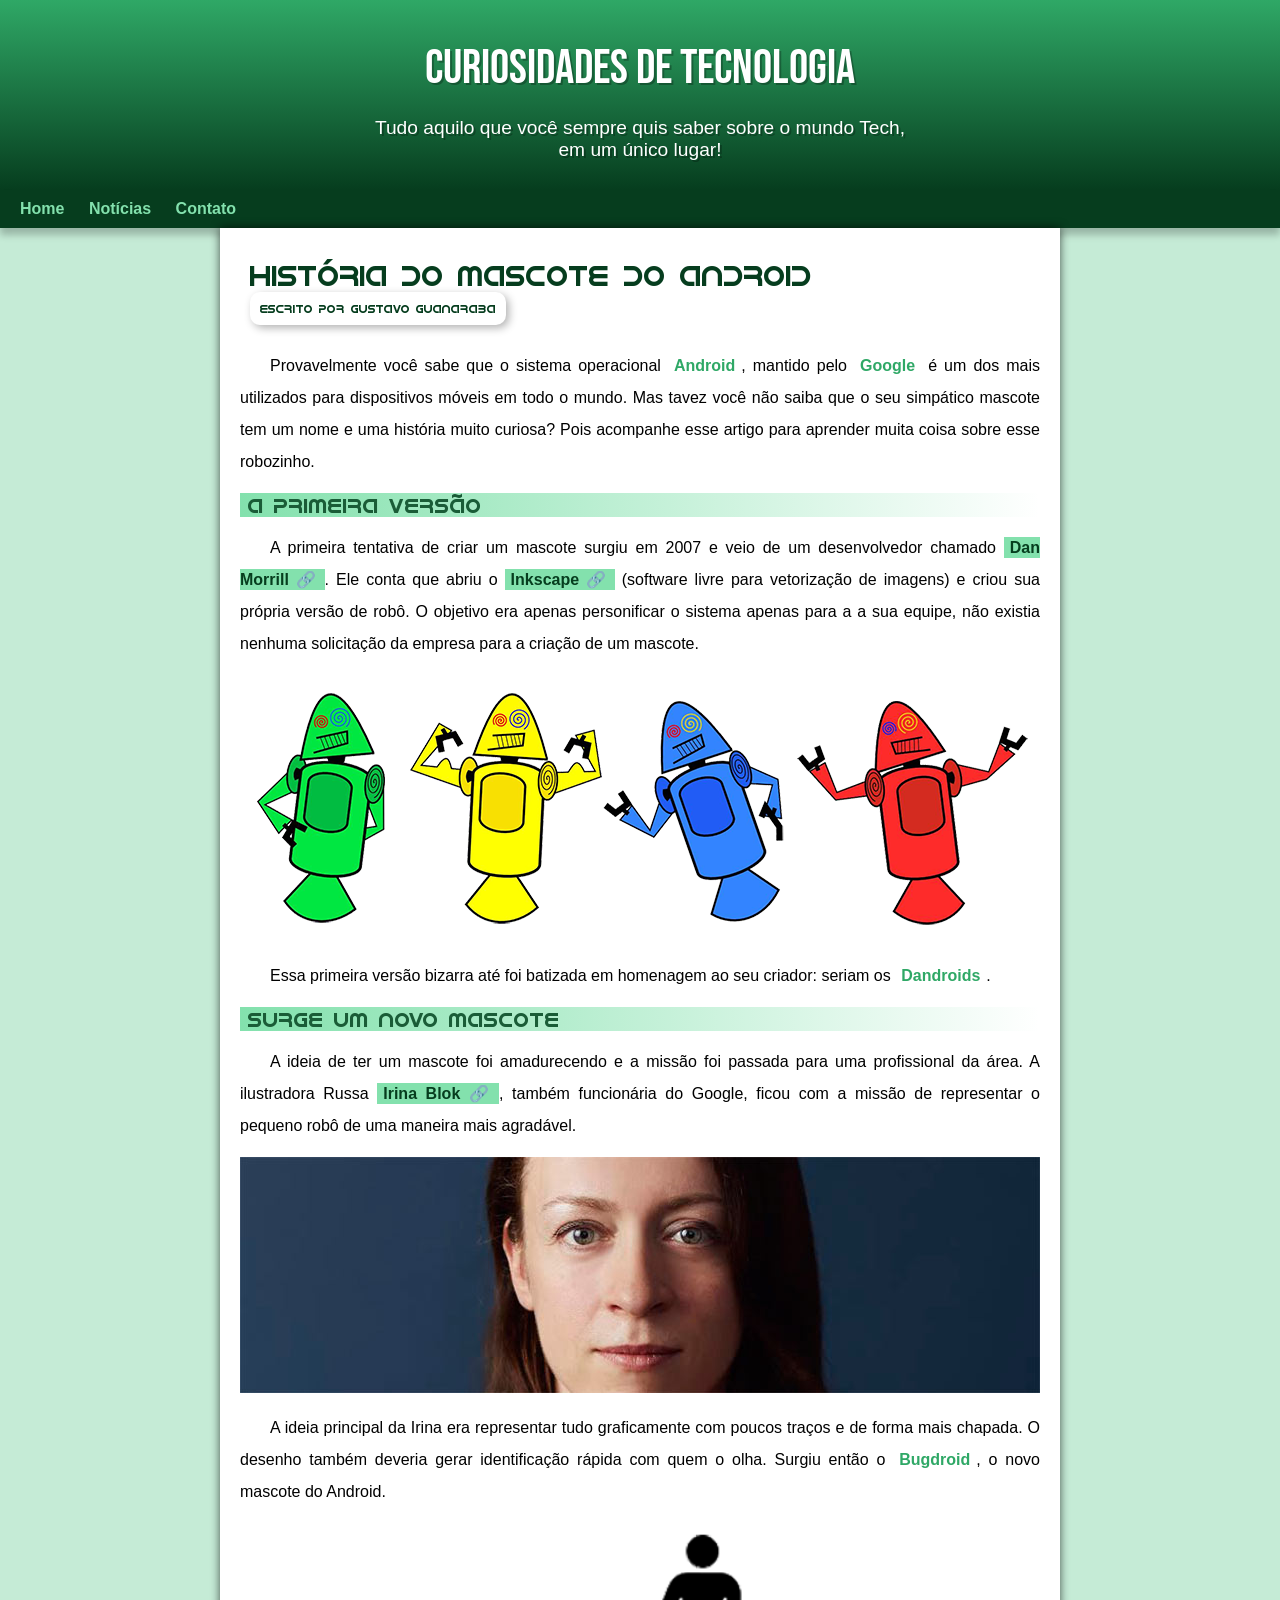
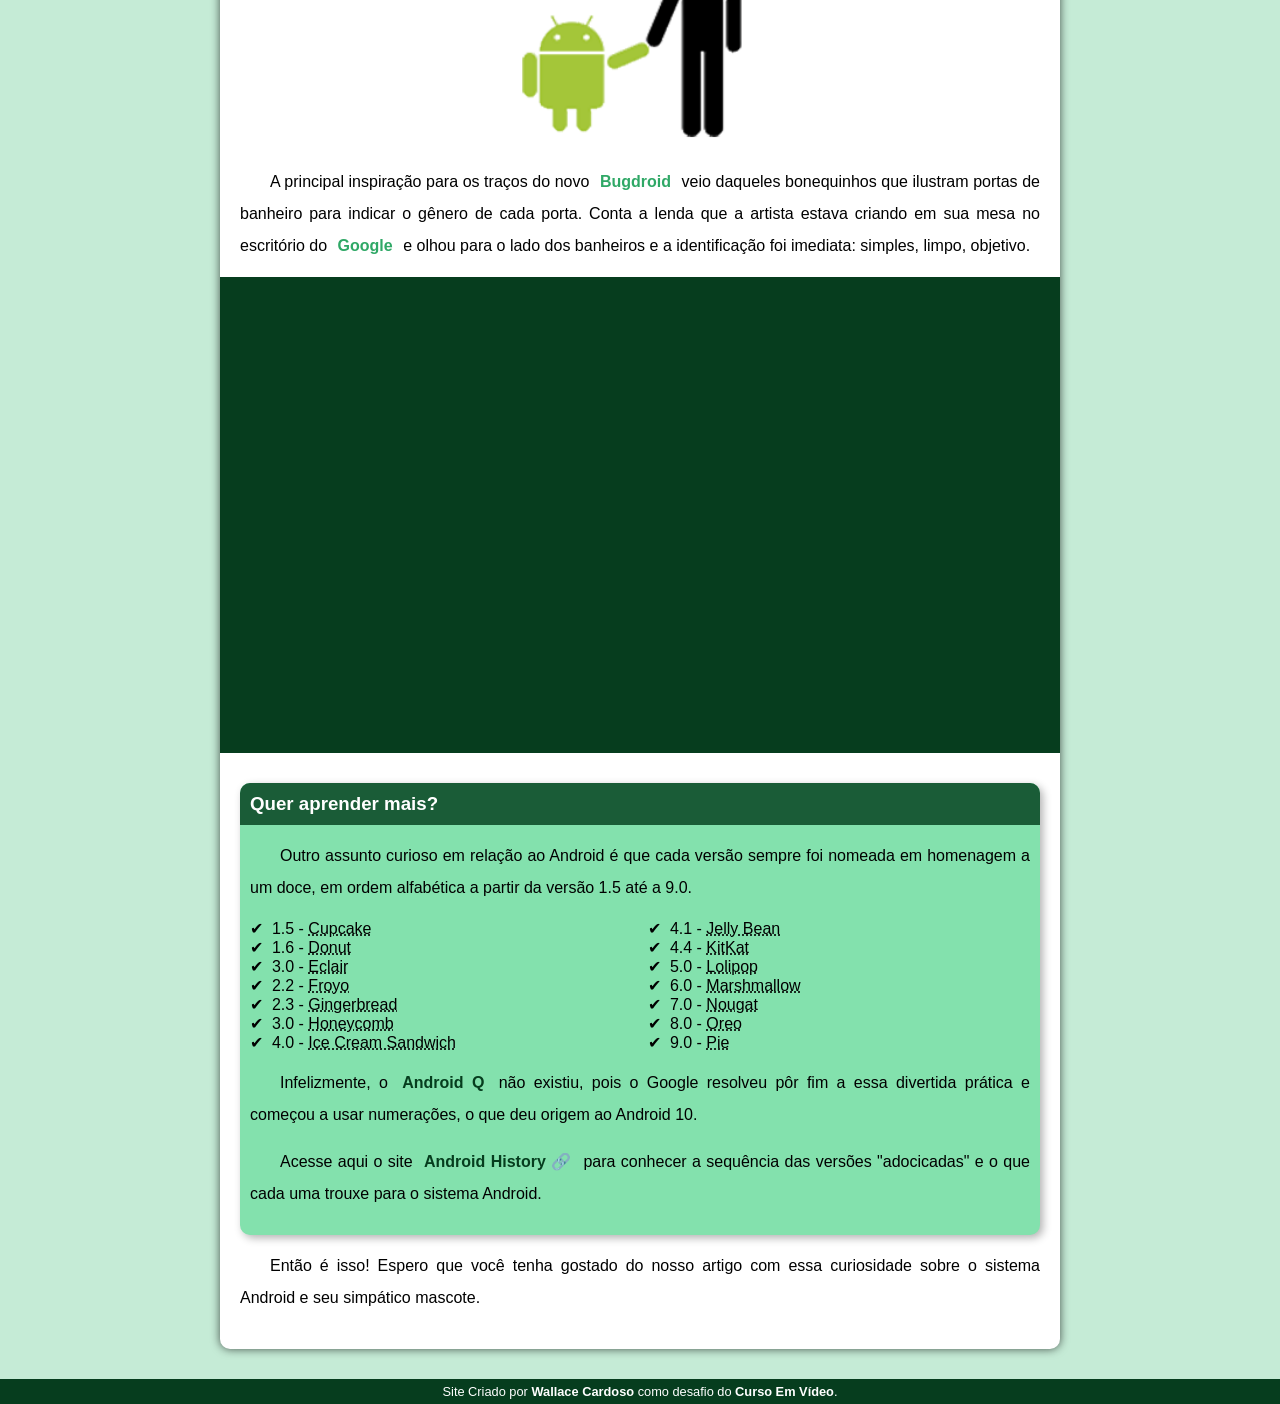
<file: index.html>
<!DOCTYPE html>
<html lang="pt-br">
<head>
    <meta charset="UTF-8">
    <meta http-equiv="X-UA-Compatible" content="IE=edge">
    <meta name="viewport" content="width=device-width, initial-scale=1.0">
    <title>Android Site</title>
    <link rel="shortcut icon" href="imagens/favicon.ico" type="image/x-icon">
    <link rel="stylesheet" href="estilo/style.css">
</head>
<body>
    <header>
        <h1>Curiosidades de Tecnologia</h1>
        <p>Tudo aquilo que você sempre quis saber sobre o mundo Tech, em um único lugar!</p>
    </header>
    <nav>
        <a href="#">Home</a>
        <a href="#">Notícias</a>
        <a href="#">Contato</a>
    </nav>
    <main>
        <article>
            <h1>História do Mascote do Android
                <aside>Escrito por Gustavo Guanaraba</aside>
            </h1>
            
            <p>Provavelmente você sabe que o sistema operacional <strong>Android</strong>, mantido pelo <strong>Google</strong> é um dos mais utilizados para dispositivos móveis em todo o mundo. Mas tavez você não saiba que o seu simpático mascote tem um nome e uma história muito curiosa? Pois acompanhe esse artigo para aprender muita coisa sobre esse robozinho.</p>
            
            <h2>A primeira versão
                
            </h2>
            
            <p>A primeira tentativa de criar um mascote surgiu em 2007 e veio de um desenvolvedor chamado <a href="https://androidcommunity.com/dan-morrill-shows-us-the-android-mascot-that-almost-was-20130103/" target="_blank" rel=" external" class="externo">Dan Morrill</a>. Ele conta que abriu o <a href="https://inkscape.org/pt-br/" target="_blank" rel="external" class="externo">Inkscape</a> (software livre para vetorização de imagens) e criou sua própria versão de robô. O objetivo era apenas personificar o sistema apenas para a a sua equipe, não existia nenhuma solicitação da empresa para a criação de um mascote.</p>
            
            <picture>
                <source media="(max-width: 670px )" srcset="imagens/dan-droids-pq.png">
                <img src="imagens/dan-droids.png" alt="Primeiro mascote do android">
            </picture>
            
            <p>Essa primeira versão bizarra até foi batizada em homenagem ao seu criador: seriam os <strong>Dandroids</strong>.</p>
            
            <h2>Surge um novo mascote</h2>
            
            <p>A ideia de ter um mascote foi amadurecendo e a missão foi passada para uma profissional da área. A ilustradora Russa <a href="https://www.irinablok.com/android" target="_blank" rel="external" class="externo">Irina Blok</a>, também funcionária do Google, ficou com a missão de representar o pequeno robô de uma maneira mais agradável.</p>
            
            <picture>
                <source media="(max-width: 670px )" srcset="imagens/irina-blok-pq.jpg">
                <img src="imagens/irina-blok.jpg" alt="Irina Blok, criadora do Bugdroid">
            </picture>
            
            <p>A ideia principal da Irina era representar tudo graficamente com poucos traços e de forma mais chapada. O desenho também deveria gerar identificação rápida com quem o olha. Surgiu então o <strong>Bugdroid</strong>, o novo mascote do Android.</p>
            
            <img src="imagens/bugdroid.png" class= "pequena" alt="Bugdroid">
            
            <p>A principal inspiração para os traços do novo <strong>Bugdroid</strong> veio daqueles bonequinhos que ilustram portas de banheiro para indicar o gênero de cada porta. Conta a lenda que a artista estava criando em sua mesa no escritório do <strong>Google</strong> e olhou para o lado dos banheiros e a identificação foi imediata: simples, limpo, objetivo.</p>
            
            <div class="video">
                <iframe width="560" height="315" src="https://www.youtube.com/embed/l2UDgpLz20M" title="YouTube video player" frameborder="0" allow="accelerometer; autoplay; clipboard-write; encrypted-media; gyroscope; picture-in-picture" allowfullscreen></iframe>
            </div>
             
            <aside>
                <h3>Quer aprender mais?</h3>
                
                <p>Outro assunto curioso em relação ao Android é que cada versão sempre foi nomeada em homenagem a um doce, em ordem alfabética a partir da versão 1.5 até a 9.0.</p>
                
                <ul>
                    <li>1.5 - <abbr title="Bolo de Copo">Cupcake</abbr></li>
                    <li>1.6 - <abbr title="Rosquinha">Donut</abbr></li>
                    <li>3.0 - <abbr title="Bomba">Eclair</abbr></li>
                    <li>2.2 - <abbr title="Iogurte Congelado">Froyo</abbr></li>
                    <li>2.3 - <abbr title="Biscoito de Gengibre">Gingerbread</abbr></li>
                    <li>3.0 - <abbr title="Favo de Mel">Honeycomb</abbr></li>
                    <li>4.0 - <abbr title="Sanduíche de Sorvete">Ice Cream Sandwich</abbr></li>
                    <li>4.1 - <abbr title="Jujuba">Jelly Bean</abbr></li>
                    <li>4.4 - <abbr title="KitKat">KitKat</abbr></li>
                    <li>5.0 - <abbr title="Pirulito">Lolipop</abbr></li>
                    <li>6.0 - <abbr title="Marshmallow">Marshmallow</abbr></li>
                    <li>7.0 - <abbr title="Torrone">Nougat</abbr></li>
                    <li>8.0 - <abbr title="Oreo">Oreo</abbr></li>
                    <li>9.0 - <abbr title="Torta">Pie</abbr></li>
                </ul>
                
                <p>Infelizmente, o <strong>Android Q</strong> não existiu, pois o Google resolveu pôr fim a essa divertida prática e começou a usar numerações, o que deu origem ao Android 10.</p>
                
                <p>Acesse aqui o site <a href="https://www.android.com/intl/en_uk/history" target="_blank" rel="external" class="externo">Android History</a> para conhecer a sequência das versões "adocicadas" e o que cada uma trouxe para o sistema Android.</p>
            </aside>
            
            
            <p>Então é isso! Espero que você tenha gostado do nosso artigo com essa curiosidade sobre o sistema Android e seu simpático mascote.</p>
        </article>
    </main>

    <footer> 
        <p>Site Criado por <a href="https://github.com/wallacecardoso" target="_blank
            " rel="dofollow">Wallace Cardoso</a> como desafio do <a href="https://www.cursoemvideo.com/cursos/" target="_blank" rel="external">Curso Em Vídeo</a>.</p>
        
    </footer>
</body>
</html>
</file>
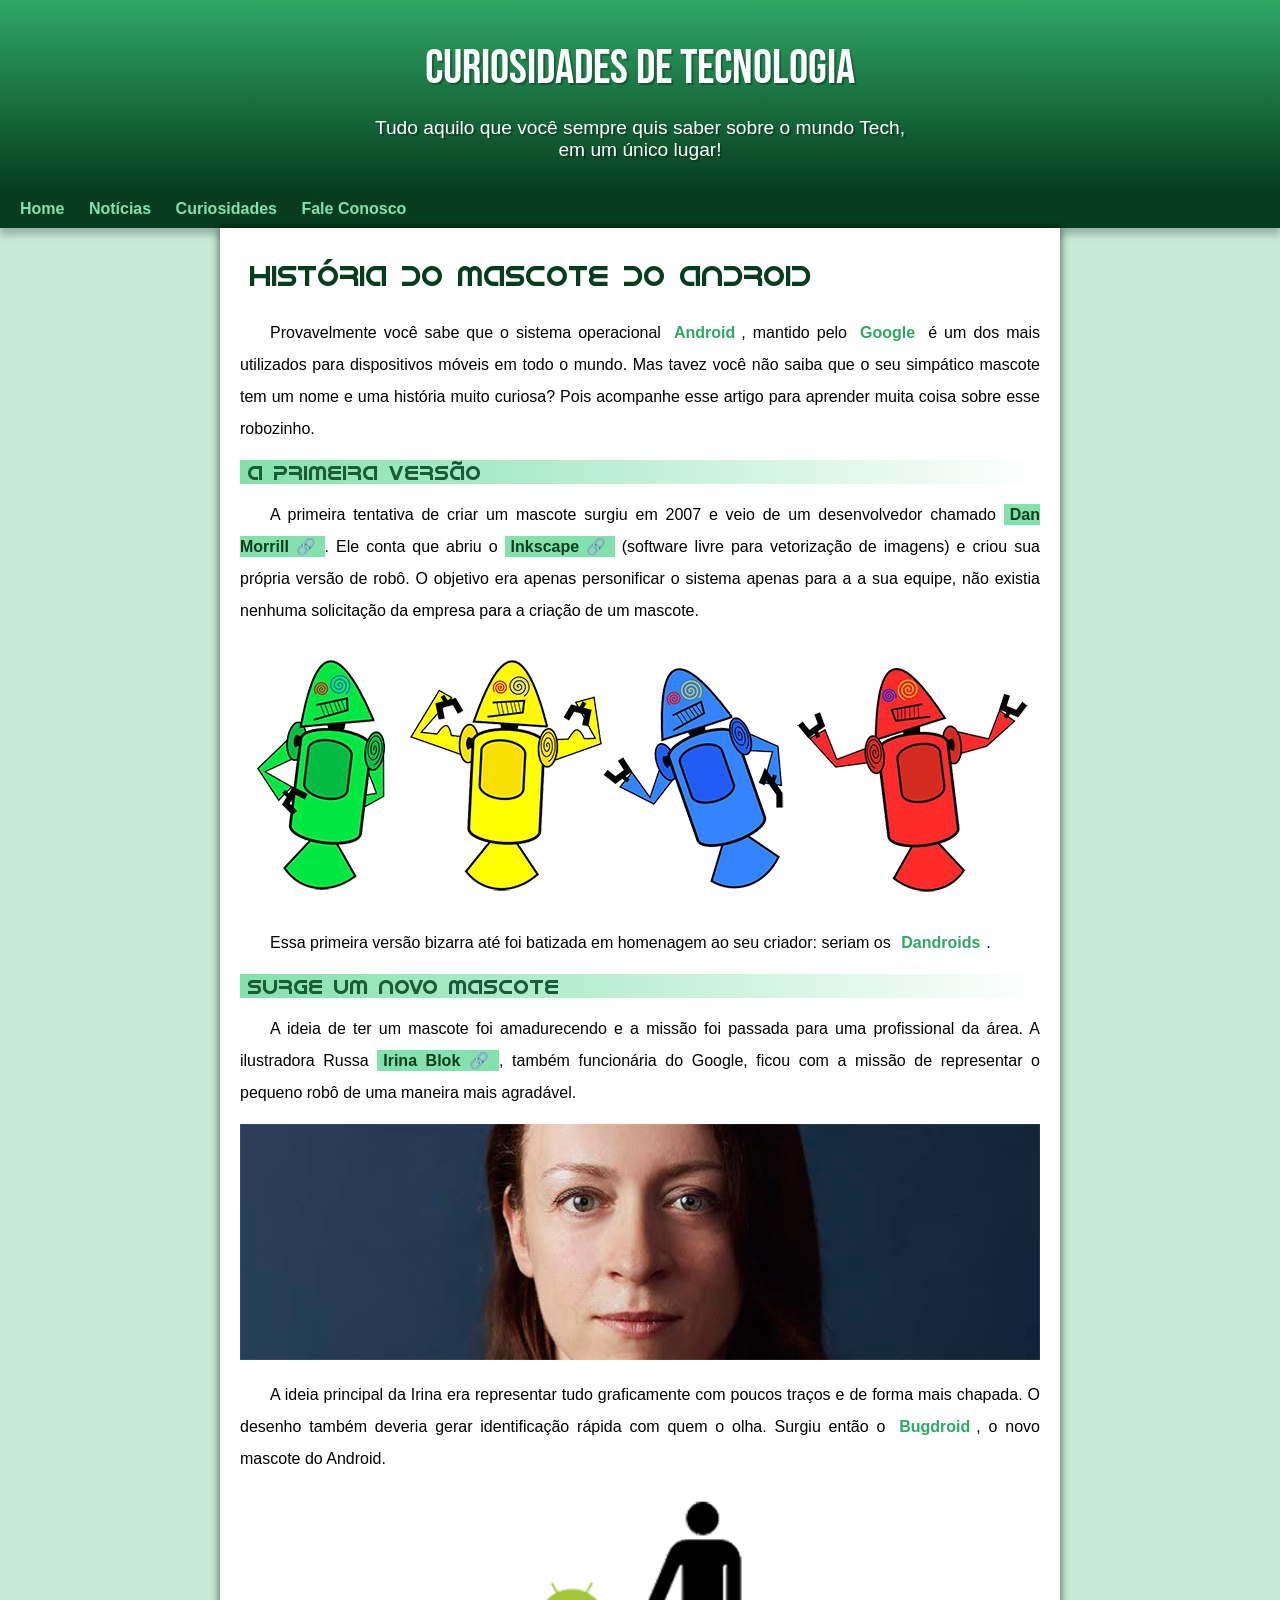
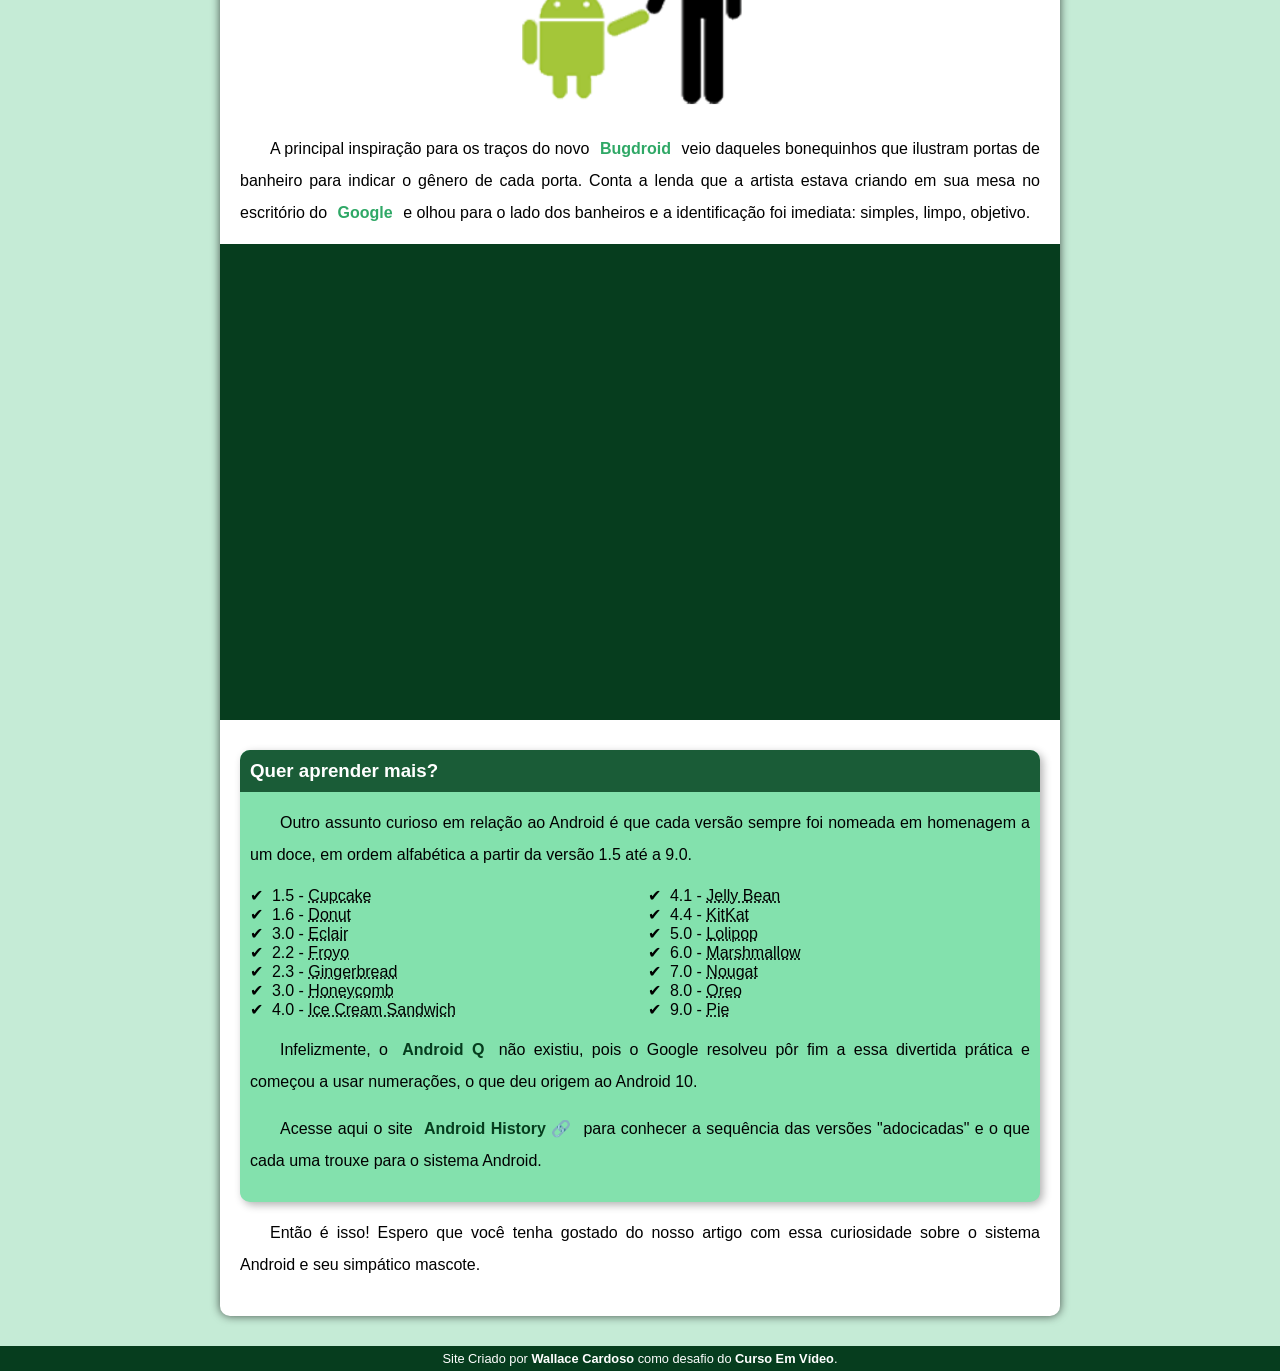
<file: android.html>
<!DOCTYPE html>
<html lang="pt-br">
<head>
    <meta charset="UTF-8">
    <meta http-equiv="X-UA-Compatible" content="IE=edge">
    <meta name="viewport" content="width=device-width, initial-scale=1.0">
    <title>Android Site</title>
    <link rel="shortcut icon" href="imagens/favicon.ico" type="image/x-icon">
    <link rel="stylesheet" href="estilo/style.css">
</head>
<body>
    <header>
        <h1>Curiosidades de Tecnologia</h1>
        <p>Tudo aquilo que você sempre quis saber sobre o mundo Tech, em um único lugar!</p>
    </header>
    <nav>
        <a href="#">Home</a>
        <a href="#">Notícias</a>
        <a href="#">Curiosidades</a>
        <a href="#">Fale Conosco</a>
    </nav>
    <main>
        <article>
            <h1>História do Mascote do Android</h1>
            
            <p>Provavelmente você sabe que o sistema operacional <strong>Android</strong>, mantido pelo <strong>Google</strong> é um dos mais utilizados para dispositivos móveis em todo o mundo. Mas tavez você não saiba que o seu simpático mascote tem um nome e uma história muito curiosa? Pois acompanhe esse artigo para aprender muita coisa sobre esse robozinho.</p>
            
            <h2>A primeira versão</h2>
            
            <p>A primeira tentativa de criar um mascote surgiu em 2007 e veio de um desenvolvedor chamado <a href="https://androidcommunity.com/dan-morrill-shows-us-the-android-mascot-that-almost-was-20130103/" target="_blank" rel=" external" class="externo">Dan Morrill</a>. Ele conta que abriu o <a href="https://inkscape.org/pt-br/" target="_blank" rel="external" class="externo">Inkscape</a> (software livre para vetorização de imagens) e criou sua própria versão de robô. O objetivo era apenas personificar o sistema apenas para a a sua equipe, não existia nenhuma solicitação da empresa para a criação de um mascote.</p>
            
            <picture>
                <source media="(max-width: 670px )" srcset="imagens/dan-droids-pq.png">
                <img src="imagens/dan-droids.png" alt="Primeiro mascote do android">
            </picture>
            
            <p>Essa primeira versão bizarra até foi batizada em homenagem ao seu criador: seriam os <strong>Dandroids</strong>.</p>
            
            <h2>Surge um novo mascote</h2>
            
            <p>A ideia de ter um mascote foi amadurecendo e a missão foi passada para uma profissional da área. A ilustradora Russa <a href="https://www.irinablok.com/android" target="_blank" rel="external" class="externo">Irina Blok</a>, também funcionária do Google, ficou com a missão de representar o pequeno robô de uma maneira mais agradável.</p>
            
            <picture>
                <source media="(max-width: 670px )" srcset="imagens/irina-blok-pq.jpg">
                <img src="imagens/irina-blok.jpg" alt="Irina Blok, criadora do Bugdroid">
            </picture>
            
            <p>A ideia principal da Irina era representar tudo graficamente com poucos traços e de forma mais chapada. O desenho também deveria gerar identificação rápida com quem o olha. Surgiu então o <strong>Bugdroid</strong>, o novo mascote do Android.</p>
            
            <img src="imagens/bugdroid.png" class= "pequena" alt="Bugdroid">
            
            <p>A principal inspiração para os traços do novo <strong>Bugdroid</strong> veio daqueles bonequinhos que ilustram portas de banheiro para indicar o gênero de cada porta. Conta a lenda que a artista estava criando em sua mesa no escritório do <strong>Google</strong> e olhou para o lado dos banheiros e a identificação foi imediata: simples, limpo, objetivo.</p>
            
            <div class="video">
                <iframe width="560" height="315" src="https://www.youtube.com/embed/l2UDgpLz20M" title="YouTube video player" frameborder="0" allow="accelerometer; autoplay; clipboard-write; encrypted-media; gyroscope; picture-in-picture" allowfullscreen></iframe>
            </div>
             
            <aside>
                <h3>Quer aprender mais?</h3>
                
                <p>Outro assunto curioso em relação ao Android é que cada versão sempre foi nomeada em homenagem a um doce, em ordem alfabética a partir da versão 1.5 até a 9.0.</p>
                
                <ul>
                    <li>1.5 - <abbr title="Bolo de Copo">Cupcake</abbr></li>
                    <li>1.6 - <abbr title="Rosquinha">Donut</abbr></li>
                    <li>3.0 - <abbr title="Bomba">Eclair</abbr></li>
                    <li>2.2 - <abbr title="Iogurte Congelado">Froyo</abbr></li>
                    <li>2.3 - <abbr title="Biscoito de Gengibre">Gingerbread</abbr></li>
                    <li>3.0 - <abbr title="Favo de Mel">Honeycomb</abbr></li>
                    <li>4.0 - <abbr title="Sanduíche de Sorvete">Ice Cream Sandwich</abbr></li>
                    <li>4.1 - <abbr title="Jujuba">Jelly Bean</abbr></li>
                    <li>4.4 - <abbr title="KitKat">KitKat</abbr></li>
                    <li>5.0 - <abbr title="Pirulito">Lolipop</abbr></li>
                    <li>6.0 - <abbr title="Marshmallow">Marshmallow</abbr></li>
                    <li>7.0 - <abbr title="Torrone">Nougat</abbr></li>
                    <li>8.0 - <abbr title="Oreo">Oreo</abbr></li>
                    <li>9.0 - <abbr title="Torta">Pie</abbr></li>
                </ul>
                
                <p>Infelizmente, o <strong>Android Q</strong> não existiu, pois o Google resolveu pôr fim a essa divertida prática e começou a usar numerações, o que deu origem ao Android 10.</p>
                
                <p>Acesse aqui o site <a href="https://www.android.com/intl/en_uk/history" target="_blank" rel="external" class="externo">Android History</a> para conhecer a sequência das versões "adocicadas" e o que cada uma trouxe para o sistema Android.</p>
            </aside>
            
            
            <p>Então é isso! Espero que você tenha gostado do nosso artigo com essa curiosidade sobre o sistema Android e seu simpático mascote.</p>
        </article>
    </main>

    <footer> 
        <p>Site Criado por <a href="https://github.com/Dabliocardoso" target="_blank
            " rel="dofollow">Wallace Cardoso</a> como desafio do <a href="https://www.cursoemvideo.com/cursos/" target="_blank" rel="external">Curso Em Vídeo</a>.</p>
        
    </footer>
</body>
</html>
</file>
<file: estilo/style.css>
@charset "UTF-8";

@import url('https://fonts.googleapis.com/css2?family=Bebas+Neue&display=swap');

@font-face {
    font-family: 'Android';
    src: url('../fontes/idroid.otf') format('opentype');
    font-weight: normal;
}

:root{
    --cor0:#c5ebd6;
    --cor1:#83e1ad;
    --cor2:#3ddc84;
    --cor3:#2fa866;
    --cor4:#1a5c37;
    --cor5:#063d1e;

    --fonte-padrao: Arial, Verdana, Helvetica, sans-serif;
    --fonte-destaque:'Bebas Neue', cursive;
    --fonte-android: 'Android', cursive ;
}

/*Configuração para alterar todos os elementos (*) */

*{
    margin: 0px;
    padding: 0px;
}

body{
    background-color: var(--cor0);
    font-family: var(--fonte-padrao);
}

a.externo::after{
    content: '\00A0\1F517';
}

main p{
    margin: 15px 0px;
    text-align: justify;
    text-indent: 30px;
    line-height: 2em;
}
main strong{
    color: var(--cor3);
    font-weight: bold;
    padding: 2px 6px;
}

header{
    background-image: linear-gradient(to bottom, var(--cor3), var(--cor5));
    min-height: 150px;
    text-align: center;
    padding-top: 40px;
}

header > h1 {
    color: white;
    font-family: var(--fonte-destaque);
    margin-bottom: 20px;
    font-size: 3em;
    text-shadow: 2px 2px 0px rgba(0, 0, 0, 0.267);
    font-weight: normal;
}

header > p{
    color: white;
    font-family: var(--fonte-padrao);
    font-size: 1.2em;
    max-width: 550px;
    margin: auto;
    padding-right: 10px;
    padding-left: 10px;
    text-shadow: 2px 2px 0px rgba(0, 0, 0, 0.267);
    padding-bottom: 20px;
}

nav{
    background-color: var(--cor5);
    padding: 10px;
    box-shadow: 0px 7px 7px rgba(0, 0, 0, 0.226);
}
nav > a{
    color: var(--cor1);
    padding: 10px;
    text-decoration: none;
    font-weight: bold;
}
nav > a:hover{
    background-color: var(--cor3);
    color: var(--cor5);
    border-radius: 5px;
    transition-duration: 0.7s;
}

main{
    background-color: white;
    min-width: 300px;
    max-width: 800px;
    padding: 20px;
    margin: auto;
    margin-bottom: 30px;
    box-shadow: 0px 0px 10px rgba(0, 0, 0, 0.658);
    border-bottom-left-radius: 10px;
    border-bottom-right-radius: 10px;
}

main  h1{
    color: var(--cor5);
    font-family: var(--fonte-android);
    padding: 10px;
    font-weight: normal;
    font-size: 1.8em;
}

main h2{
    font-family: var(--fonte-android);
    color: var(--cor4);
    background-image: linear-gradient(to right, var(--cor1), transparent);
    font-size: 1.3em;
    text-indent: 8px;
    font-weight: normal;
}

main a{
    text-decoration: none;
    font-weight: bold;
    color: var(--cor5);
    background-color: var(--cor1);
    padding: 2px 6px;
}

main a:hover{
    text-decoration: underline;
    transition-duration: 0.3s;
    color: var(--cor4);
}


img{
    width: 100%;
}

main img.pequena{
    display: block;
    margin: auto;
    max-width: 350px;
}

div.video{
    
    background-color: var(--cor5);
    margin: 0px -20px 30px -20px;
    padding: 20px;
    padding-bottom: 57%; /* Para tirar a borda preta do lado dos vídeos */
    position: relative;
}

div.video > iframe{
    
    position: absolute;
    top: 5%;
    left: 5%;
    width: 90%;
    height: 90%;
}
aside{
    background-color: var(--cor1);
    border-radius: 10px;
    padding: 10px;
    box-shadow: 3px 3px 8px rgba(0, 0, 0, 0.301) ;

}
h1  aside{
    background-color: white;
    font-size: 0.4em;
    max-width: max-content;
}
aside > ul{
    list-style-type: '\2714\00A0\00A0';
    list-style-position: inside;
    columns: 2;
}

aside h3{
    background-color: var(--cor4);
    color: white;
    border-radius: 10px 10px 0px 0px;
    padding: 10px;
    margin: -10px -10px 0px -10px;
    
}

aside strong{
    color: var(--cor5);
}

footer{
    background-color: var(--cor5);
    color: white;
    text-align: center;
    padding: 5px;
    font-size: 0.8em;
}
footer a{
    text-decoration: none;
    font-weight: bolder;
    color: white;
}
footer a:hover{
    background-color: var(--cor1);
    text-decoration: underline;
}
</file>
